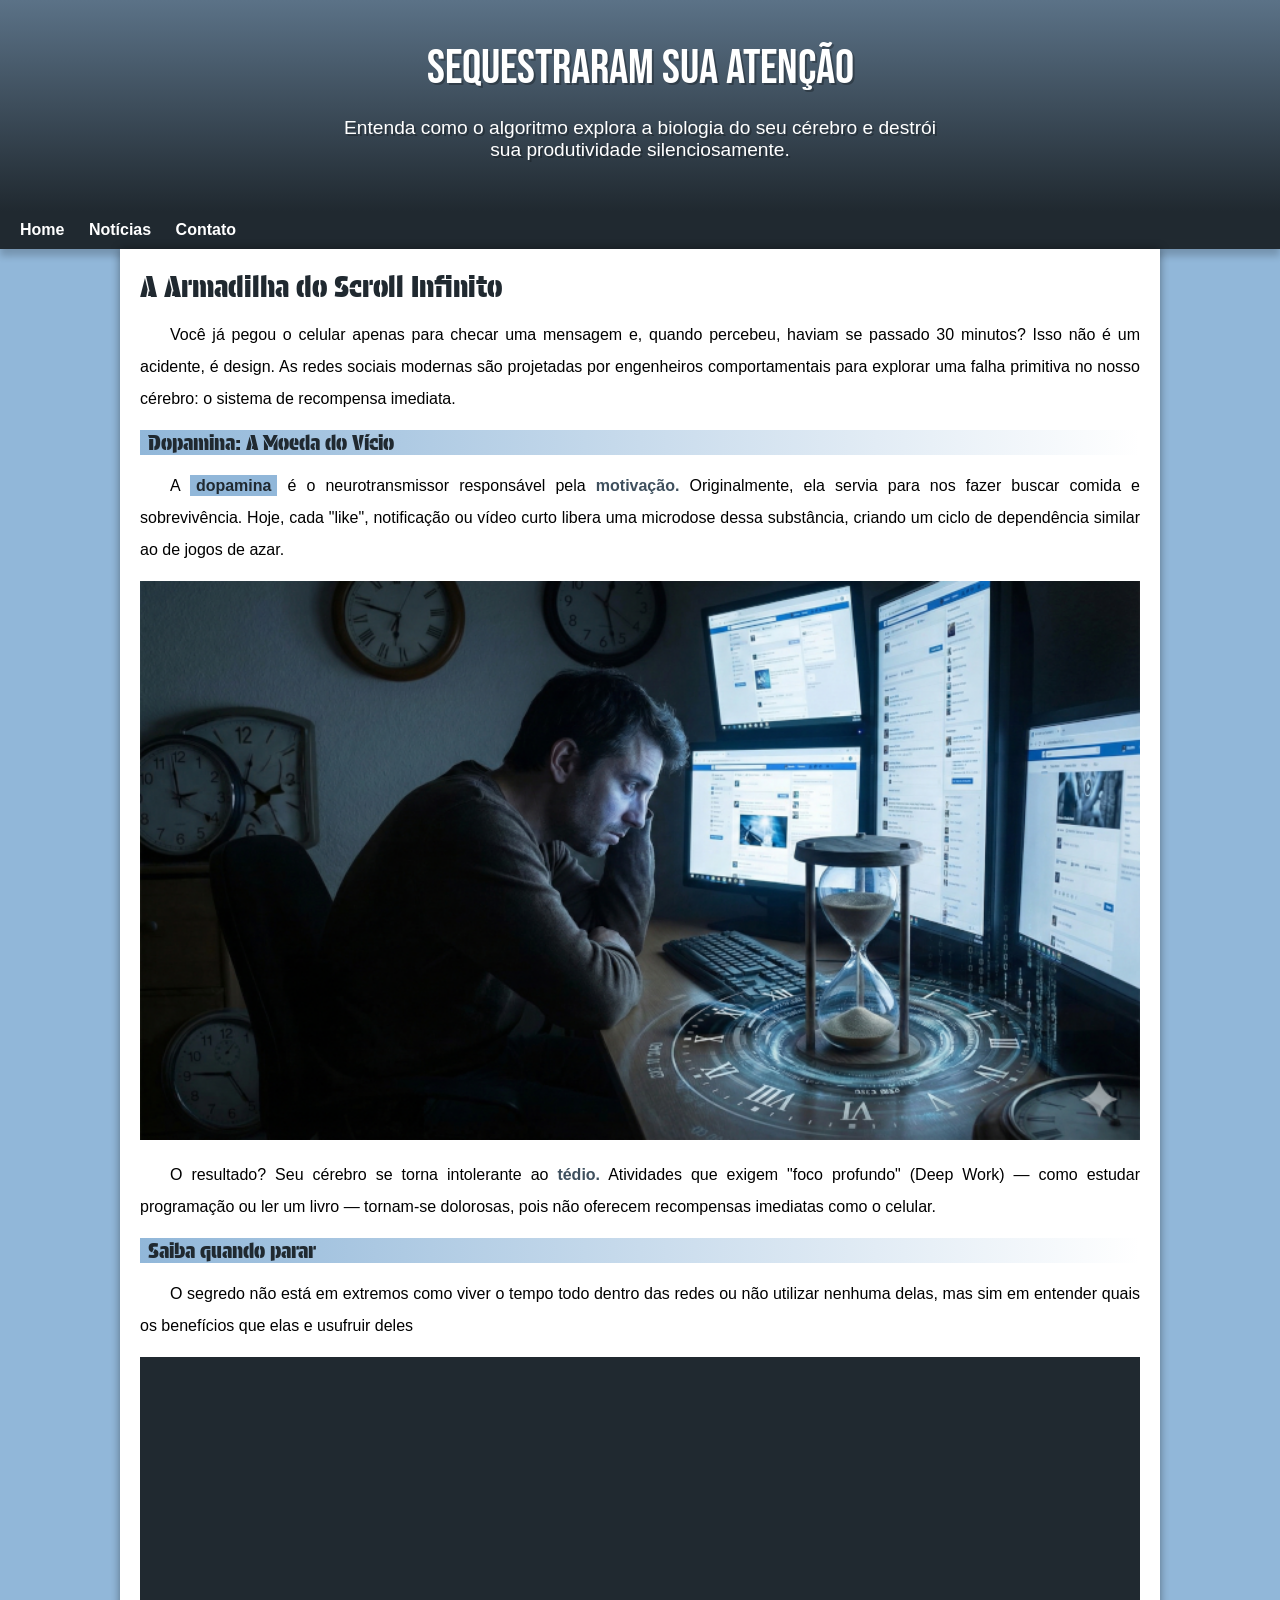
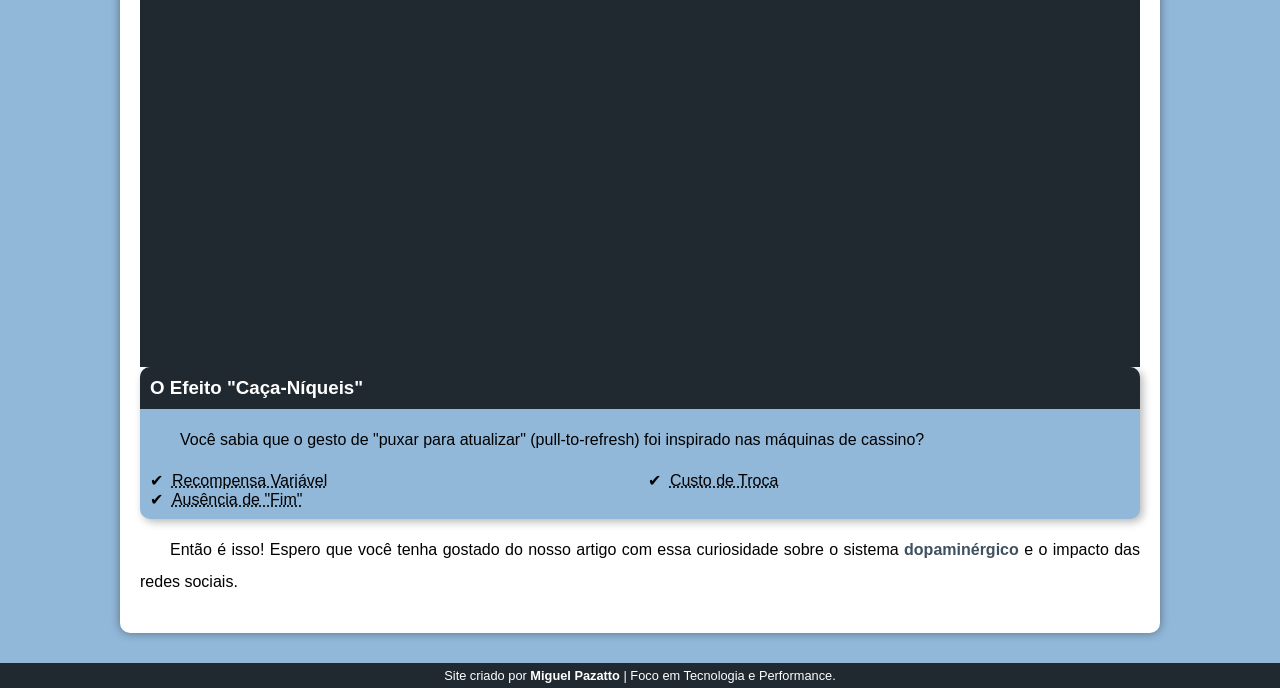
<file: index.html>
<!DOCTYPE html>
<html lang="pt-br">
<head>
    <meta charset="UTF-8">
    <meta name="viewport" content="width=device-width, initial-scale=1.0">
    <title>Como surgiu o mascote Android?</title>
    <link rel="shortcut icon" href="imagens/favicon.ico" type="image/x-icon">
    <link rel="stylesheet" href="estilo/style.css">
</head>
<body>
    <header>
        <h1>Sequestraram sua atenção</h1>
        <p>Entenda como o algoritmo explora a biologia do seu cérebro e destrói sua produtividade silenciosamente.</p>
    </header>
    <nav>
        <a href="#">Home</a>
        <a href="#">Notícias</a>
        <a href="#">Contato</a>
    </nav>
    <main>
        <article>
            <h1>A Armadilha do Scroll Infinito</h1>

            <p>Você já pegou o celular apenas para checar uma mensagem e, quando percebeu, haviam se passado 30 minutos? Isso não é um acidente, é design. As redes sociais modernas são projetadas por engenheiros comportamentais para explorar uma falha primitiva no nosso cérebro: o sistema de recompensa imediata.</p>


            <h2>Dopamina: A Moeda do Vício</h2>

            <p>A <a href="https://pt.wikipedia.org/wiki/Dopamina">dopamina</a> é o neurotransmissor responsável pela <strong>motivação.</strong> Originalmente, ela servia para nos fazer buscar comida e sobrevivência. Hoje, cada "like", notificação ou vídeo curto libera uma microdose dessa substância, criando um ciclo de dependência similar ao de jogos de azar.</p>

            <picture>
                <source media="(min-width: 600px)" srcset="imagens/dopa-desktop.png">
                <img src="imagens/dopa-mobile.png" alt="Ciclo de dependência">
            </picture>

            <p>O resultado? Seu cérebro se torna intolerante ao <strong>tédio.</strong> Atividades que exigem "foco profundo" (Deep Work) — como estudar programação ou ler um livro — tornam-se dolorosas, pois não oferecem recompensas imediatas como o celular.</p>

            <h2>Saiba quando parar</h2>

            <p>O segredo não está em extremos como viver o tempo todo dentro das redes ou não utilizar nenhuma delas, mas sim em entender quais os benefícios que elas e usufruir deles</p>

            <div class="video">
                <iframe width="560" height="315" src="https://www.youtube.com/embed/oIjxr0DeYIg?si=UF7GBtoMe5pS5Da4" title="YouTube video player" frameborder="0" allow="accelerometer; autoplay; clipboard-write; encrypted-media; gyroscope; picture-in-picture; web-share" referrerpolicy="strict-origin-when-cross-origin" allowfullscreen></iframe>
            </div>
            
            <aside>
                <h3>O Efeito "Caça-Níqueis"</h3>

                <p>Você sabia que o gesto de "puxar para atualizar" (pull-to-refresh) foi inspirado nas máquinas de cassino?</p>

                <ul>
                    <li><abbr title="Você nunca sabe o que vai vir a seguir, o que mantém o cérebro em alerta máximo">Recompensa Variável</abbr></li>

                    <li><abbr title="Diferente de um livro, o feed nunca acaba, eliminando o ponto de parada natural.">Ausência de "Fim"</abbr></li>

                    <li><abbr title="Levamos cerca de 23 minutos para retomar o foco total após uma interrupção de notificação.">Custo de Troca</abbr></li>
                </ul>
            </aside>

            <p>Então é isso! Espero que você tenha gostado do nosso artigo com essa curiosidade sobre o sistema <strong>dopaminérgico</strong> e o impacto das redes sociais.</p>
        </article>
    </main>
    <footer>
        <p>Site criado por <a href="https://github.com/miguelpazatto" target="_blank">Miguel Pazatto</a> | Foco em Tecnologia e Performance.</p>
    </footer>
</body>
</html>
</file>
<file: estilo/style.css>
@charset "UTF-8";

@import url('https://fonts.googleapis.com/css2?family=Bebas+Neue&family=Gravitas+One&family=Roboto+Flex:opsz,wght@8..144,100..1000&display=swap');

@import url('https://fonts.googleapis.com/css2?family=Protest+Guerrilla&display=swap');

:root {
    --cor0: #ffffff;
    --cor1: #91B7D9;
    --cor2: #7695B0;
    --cor3: #5B7287;
    --cor4: #3F505E;
    --cor5: #202930;
 
    --fonte-padrao: Arial, Verdana, Helvetica, sans-serif;
    --fonte-destaque: 'Bebas Neue';
    --fonte-dopa: 'Protest Guerrilla';
}

* {
    margin: 0px;
    padding: 0px;
}

body {
    background-color: var(--cor1);
    font-family: var(--fonte-padrao);
}

a.externo::after {
    content: '\00A0\1F517';
}

header {
    background-image: linear-gradient(to bottom, var(--cor3), var(--cor5));
    min-height: 150px;
    text-align: center;
    padding-top: 40px;
}

header > h1 {
    color: white;
    font-family: var(--fonte-destaque);
    font-size: 3em;
    font-weight: normal;
    margin-bottom: 20px;
    text-shadow: 2px 2px 0px rgba(0, 0, 0, 0.267);
}

header > p {
    color: white;
    font-family: var(--fonte-padrao);
    font-size: 1.2em;
    max-width: 600px;
    padding: 0px 10px 0px 10px;
    margin: auto;
    padding-bottom: 50px;
    text-shadow: 2px 2px 0px rgba(0, 0, 0, 0.267);
}

nav {
    background-color: var(--cor5);
    padding: 10px;
    box-shadow: 0px 7px 7px rgba(0, 0, 0, 0.192);
}

nav > a {
    color: var(--cor0);
    padding: 10px;
    border-radius: 5px;
    text-decoration: none;
    font-weight: bold;
}

nav > a:hover {
    background-color: var(--cor0);
    color: var(--cor5);
    transition-duration: 0.5s;
}

main {
    min-width: 300px;
    max-width: 1000px;
    background-color: white;
    margin: auto;
    margin-bottom: 30px;
    padding: 20px;
    box-shadow: 0px 0px 10px rgba(0, 0, 0, 0.404);
    border-radius: 0px 0px 10px 10px;
}

main h1 {
    color: var(--cor5);
    font-family: var(--fonte-dopa);
    font-weight: normal;
    font-size: 1.8em;
}

main h2 {
    font-family: var(--fonte-dopa);
    font-size: 1.3em;
    font-weight: normal;
    color: var(--cor5);
    background-image: linear-gradient(to right, var(--cor1), transparent);
    text-indent: 8px;
}

main p {
    margin: 15px 0px 15px 0px;
    text-align: justify;
    text-indent: 30px;
    font-size: 1em;
    line-height: 2em;
}

main strong {
    color: var(--cor4);
    font-weight: bold;
}

main a {
    text-decoration: none;
    font-weight: bold;
    color: var(--cor5);
    background-color: var(--cor1);
    padding: 2px 6px;
}

main a:hover {
    text-decoration: underline;
    color: var(--cor4);
}

main img {
    width: 100%;
}

main img.pequena {
    max-width: 350px;
    display: block;
    margin: auto;
}

div.video {
    background-color: var(--cor5);
    margin: 0 -20px 30 -20px;
    padding: 20px;
    padding-bottom: 59%;
    position: relative;
}

div.video > iframe {
    position: absolute;
    top: 5%;
    left: 5%;
    width: 90%;
    height: 90%;
}

aside {
    background-color: var(--cor1);
    padding: 10px;
    border-radius: 10px;
    box-shadow: 3px 3px 8px rgba(0, 0, 0, 0.281);
}

aside > h3 {
    background-color: var(--cor5);
    color: white;
    padding: 10px;
    margin: -10px -10px 0 -10px; /* margem negativa pra crescer ela pra fora */
    border-radius: 10px 10px 0px 0px; 
}

aside > ul {
    list-style-type: '\2714\00A0\00A0'; /* não compativel com todo navegador */
    list-style-position: inside;
    columns: 2;
}

footer {
    background-color: var(--cor5);
    color: white;
    text-align: center;
    font-size: 0.8em;
    padding: 5px;
}

footer a {
    color: white;
    font-weight: bolder;
    text-decoration: none;
}

footer a:hover {
    text-decoration: underline;
    color: var(--cor1);
}
</file>
